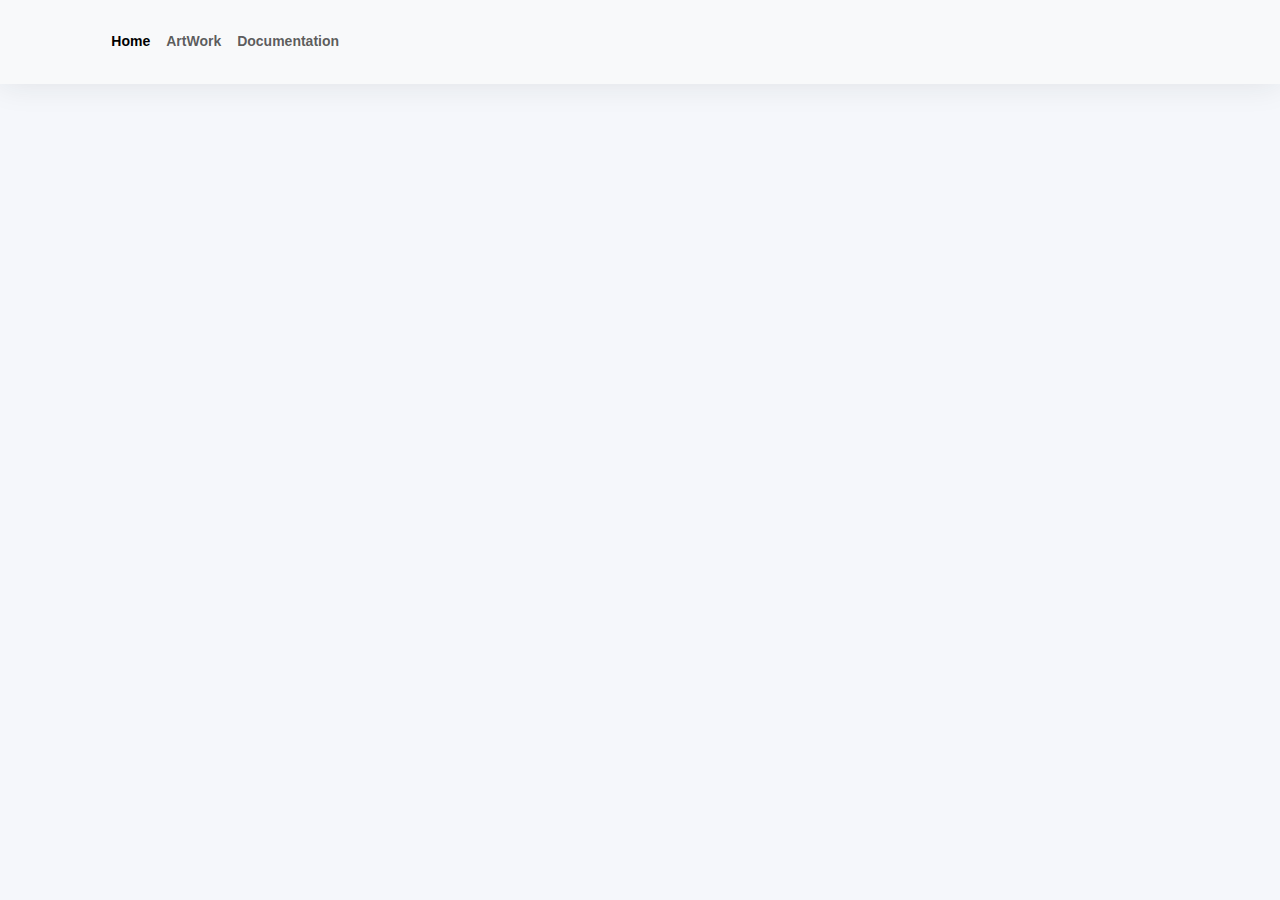
<file: index.html>
<!doctype html>
<html lang="en" data-critters-container>
<head>
  <meta charset="utf-8">
  <title>ArtInstitute</title>
  <base href="/">
  <meta name="viewport" content="width=device-width, initial-scale=1">
  <link rel="icon" type="image/x-icon" href="favicon.ico">
  <link rel="stylesheet" href="https://pro.fontawesome.com/releases/v5.10.0/css/all.css" integrity="sha384-AYmEC3Yw5cVb3ZcuHtOA93w35dYTsvhLPVnYs9eStHfGJvOvKxVfELGroGkvsg+p" crossorigin="anonymous">
 
<style>@charset "UTF-8";:root{--bs-blue:#0d6efd;--bs-indigo:#6610f2;--bs-purple:#6f42c1;--bs-pink:#d63384;--bs-red:#dc3545;--bs-orange:#fd7e14;--bs-yellow:#ffc107;--bs-green:#198754;--bs-teal:#20c997;--bs-cyan:#0dcaf0;--bs-black:#000;--bs-white:#fff;--bs-gray:#6c757d;--bs-gray-dark:#343a40;--bs-gray-100:#f8f9fa;--bs-gray-200:#e9ecef;--bs-gray-300:#dee2e6;--bs-gray-400:#ced4da;--bs-gray-500:#adb5bd;--bs-gray-600:#6c757d;--bs-gray-700:#495057;--bs-gray-800:#343a40;--bs-gray-900:#212529;--bs-primary:#0d6efd;--bs-secondary:#6c757d;--bs-success:#198754;--bs-info:#0dcaf0;--bs-warning:#ffc107;--bs-danger:#dc3545;--bs-light:#f8f9fa;--bs-dark:#212529;--bs-primary-rgb:13,110,253;--bs-secondary-rgb:108,117,125;--bs-success-rgb:25,135,84;--bs-info-rgb:13,202,240;--bs-warning-rgb:255,193,7;--bs-danger-rgb:220,53,69;--bs-light-rgb:248,249,250;--bs-dark-rgb:33,37,41;--bs-primary-text-emphasis:#052c65;--bs-secondary-text-emphasis:#2b2f32;--bs-success-text-emphasis:#0a3622;--bs-info-text-emphasis:#055160;--bs-warning-text-emphasis:#664d03;--bs-danger-text-emphasis:#58151c;--bs-light-text-emphasis:#495057;--bs-dark-text-emphasis:#495057;--bs-primary-bg-subtle:#cfe2ff;--bs-secondary-bg-subtle:#e2e3e5;--bs-success-bg-subtle:#d1e7dd;--bs-info-bg-subtle:#cff4fc;--bs-warning-bg-subtle:#fff3cd;--bs-danger-bg-subtle:#f8d7da;--bs-light-bg-subtle:#fcfcfd;--bs-dark-bg-subtle:#ced4da;--bs-primary-border-subtle:#9ec5fe;--bs-secondary-border-subtle:#c4c8cb;--bs-success-border-subtle:#a3cfbb;--bs-info-border-subtle:#9eeaf9;--bs-warning-border-subtle:#ffe69c;--bs-danger-border-subtle:#f1aeb5;--bs-light-border-subtle:#e9ecef;--bs-dark-border-subtle:#adb5bd;--bs-white-rgb:255,255,255;--bs-black-rgb:0,0,0;--bs-font-sans-serif:system-ui,-apple-system,"Segoe UI",Roboto,"Helvetica Neue","Noto Sans","Liberation Sans",Arial,sans-serif,"Apple Color Emoji","Segoe UI Emoji","Segoe UI Symbol","Noto Color Emoji";--bs-font-monospace:SFMono-Regular,Menlo,Monaco,Consolas,"Liberation Mono","Courier New",monospace;--bs-gradient:linear-gradient(180deg, rgba(255, 255, 255, .15), rgba(255, 255, 255, 0));--bs-body-font-family:var(--bs-font-sans-serif);--bs-body-font-size:1rem;--bs-body-font-weight:400;--bs-body-line-height:1.5;--bs-body-color:#212529;--bs-body-color-rgb:33,37,41;--bs-body-bg:#fff;--bs-body-bg-rgb:255,255,255;--bs-emphasis-color:#000;--bs-emphasis-color-rgb:0,0,0;--bs-secondary-color:rgba(33, 37, 41, .75);--bs-secondary-color-rgb:33,37,41;--bs-secondary-bg:#e9ecef;--bs-secondary-bg-rgb:233,236,239;--bs-tertiary-color:rgba(33, 37, 41, .5);--bs-tertiary-color-rgb:33,37,41;--bs-tertiary-bg:#f8f9fa;--bs-tertiary-bg-rgb:248,249,250;--bs-heading-color:inherit;--bs-link-color:#0d6efd;--bs-link-color-rgb:13,110,253;--bs-link-decoration:underline;--bs-link-hover-color:#0a58ca;--bs-link-hover-color-rgb:10,88,202;--bs-code-color:#d63384;--bs-highlight-color:#212529;--bs-highlight-bg:#fff3cd;--bs-border-width:1px;--bs-border-style:solid;--bs-border-color:#dee2e6;--bs-border-color-translucent:rgba(0, 0, 0, .175);--bs-border-radius:.375rem;--bs-border-radius-sm:.25rem;--bs-border-radius-lg:.5rem;--bs-border-radius-xl:1rem;--bs-border-radius-xxl:2rem;--bs-border-radius-2xl:var(--bs-border-radius-xxl);--bs-border-radius-pill:50rem;--bs-box-shadow:0 .5rem 1rem rgba(0, 0, 0, .15);--bs-box-shadow-sm:0 .125rem .25rem rgba(0, 0, 0, .075);--bs-box-shadow-lg:0 1rem 3rem rgba(0, 0, 0, .175);--bs-box-shadow-inset:inset 0 1px 2px rgba(0, 0, 0, .075);--bs-focus-ring-width:.25rem;--bs-focus-ring-opacity:.25;--bs-focus-ring-color:rgba(13, 110, 253, .25);--bs-form-valid-color:#198754;--bs-form-valid-border-color:#198754;--bs-form-invalid-color:#dc3545;--bs-form-invalid-border-color:#dc3545}body{margin:0;font-family:var(--bs-body-font-family);font-size:var(--bs-body-font-size);font-weight:var(--bs-body-font-weight);line-height:var(--bs-body-line-height);color:var(--bs-body-color);text-align:var(--bs-body-text-align);background-color:var(--bs-body-bg);-webkit-text-size-adjust:100%;-webkit-tap-highlight-color:transparent}:root{--bs-breakpoint-xs:0;--bs-breakpoint-sm:576px;--bs-breakpoint-md:768px;--bs-breakpoint-lg:992px;--bs-breakpoint-xl:1200px;--bs-breakpoint-xxl:1400px}:root{--bs-blue:#3b7ddd;--bs-indigo:#0a0a0a;--bs-purple:#6f42c1;--bs-pink:#e83e8c;--bs-red:#dc3545;--bs-orange:#fd7e14;--bs-yellow:#fcb92c;--bs-green:#1cbb8c;--bs-teal:#20c997;--bs-cyan:#17a2b8;--bs-black:#000;--bs-white:#fff;--bs-gray:#6c757d;--bs-gray-dark:#343a40;--bs-gray-100:#f8f9fa;--bs-gray-200:#e9ecef;--bs-gray-300:#dee2e6;--bs-gray-400:#ced4da;--bs-gray-500:#adb5bd;--bs-gray-600:#6c757d;--bs-gray-700:#495057;--bs-gray-800:#343a40;--bs-gray-900:#212529;--bs-primary:#3b7ddd;--bs-secondary:#6c757d;--bs-success:#1cbb8c;--bs-info:#17a2b8;--bs-warning:#fcb92c;--bs-danger:#dc3545;--bs-light:#f5f7fb;--bs-dark:#212529;--bs-primary-rgb:59, 125, 221;--bs-secondary-rgb:108, 117, 125;--bs-success-rgb:28, 187, 140;--bs-info-rgb:23, 162, 184;--bs-warning-rgb:252, 185, 44;--bs-danger-rgb:220, 53, 69;--bs-light-rgb:245, 247, 251;--bs-dark-rgb:33, 37, 41;--bs-primary-text-emphasis:#183258;--bs-secondary-text-emphasis:#2b2f32;--bs-success-text-emphasis:#0b4b38;--bs-info-text-emphasis:#09414a;--bs-warning-text-emphasis:#654a12;--bs-danger-text-emphasis:#58151c;--bs-light-text-emphasis:#495057;--bs-dark-text-emphasis:#495057;--bs-primary-bg-subtle:#d8e5f8;--bs-secondary-bg-subtle:#e2e3e5;--bs-success-bg-subtle:#d2f1e8;--bs-info-bg-subtle:#d1ecf1;--bs-warning-bg-subtle:#fef1d5;--bs-danger-bg-subtle:#f8d7da;--bs-light-bg-subtle:#fcfcfd;--bs-dark-bg-subtle:#ced4da;--bs-primary-border-subtle:#b1cbf1;--bs-secondary-border-subtle:#c4c8cb;--bs-success-border-subtle:#a4e4d1;--bs-info-border-subtle:#a2dae3;--bs-warning-border-subtle:#fee3ab;--bs-danger-border-subtle:#f1aeb5;--bs-light-border-subtle:#e9ecef;--bs-dark-border-subtle:#adb5bd;--bs-white-rgb:255, 255, 255;--bs-black-rgb:0, 0, 0;--bs-font-sans-serif:"Inter", "Helvetica Neue", Arial, -apple-system, BlinkMacSystemFont, "Segoe UI", Roboto, "Noto Sans", sans-serif, "Apple Color Emoji", "Segoe UI Emoji", "Segoe UI Symbol", "Noto Color Emoji";--bs-font-monospace:SFMono-Regular, Menlo, Monaco, Consolas, "Liberation Mono", "Courier New", monospace;--bs-gradient:linear-gradient(180deg, hsla(0, 0%, 100%, .15), hsla(0, 0%, 100%, 0));--bs-body-font-family:var(--bs-font-sans-serif);--bs-body-font-size:.875rem;--bs-body-font-weight:400;--bs-body-line-height:1.5;--bs-body-color:#495057;--bs-body-color-rgb:73, 80, 87;--bs-body-bg:#f5f7fb;--bs-body-bg-rgb:245, 247, 251;--bs-emphasis-color:#000;--bs-emphasis-color-rgb:0, 0, 0;--bs-secondary-color:rgba(73, 80, 87, .75);--bs-secondary-color-rgb:73, 80, 87;--bs-secondary-bg:#e9ecef;--bs-secondary-bg-rgb:233, 236, 239;--bs-tertiary-color:rgba(73, 80, 87, .5);--bs-tertiary-color-rgb:73, 80, 87;--bs-tertiary-bg:#f8f9fa;--bs-tertiary-bg-rgb:248, 249, 250;--bs-heading-color:#000;--bs-link-color:#3b7ddd;--bs-link-color-rgb:59, 125, 221;--bs-link-decoration:none;--bs-link-hover-color:#2f64b1;--bs-link-hover-color-rgb:47, 100, 177;--bs-link-hover-decoration:underline;--bs-code-color:#e83e8c;--bs-highlight-bg:#fef1d5;--bs-border-width:1px;--bs-border-style:solid;--bs-border-color:#dee2e6;--bs-border-color-translucent:rgba(0, 0, 0, .175);--bs-border-radius:.2rem;--bs-border-radius-sm:.1rem;--bs-border-radius-lg:.3rem;--bs-border-radius-xl:1rem;--bs-border-radius-xxl:2rem;--bs-border-radius-2xl:var(--bs-border-radius-xxl);--bs-border-radius-pill:50rem;--bs-box-shadow:0 .1rem .2rem rgba(0, 0, 0, .05);--bs-box-shadow-sm:0 .05rem .2rem rgba(0, 0, 0, .05);--bs-box-shadow-lg:0 .2rem .2rem rgba(0, 0, 0, .05);--bs-box-shadow-inset:inset 0 1px 2px rgba(0, 0, 0, .075);--bs-focus-ring-width:.25rem;--bs-focus-ring-opacity:.25;--bs-focus-ring-color:rgba(59, 125, 221, .25);--bs-form-valid-color:#1cbb8c;--bs-form-valid-border-color:#1cbb8c;--bs-form-invalid-color:#dc3545;--bs-form-invalid-border-color:#dc3545 }*,:after,:before{box-sizing:border-box}@media (prefers-reduced-motion:no-preference){:root{scroll-behavior:smooth}}body{-webkit-text-size-adjust:100%;-webkit-tap-highlight-color:rgba(0,0,0,0);background-color:var(--bs-body-bg);color:var(--bs-body-color);font-family:var(--bs-body-font-family);font-size:var(--bs-body-font-size);font-weight:var(--bs-body-font-weight);line-height:var(--bs-body-line-height);margin:0;text-align:var(--bs-body-text-align)}:root{--bs-breakpoint-xs:0;--bs-breakpoint-sm:576px;--bs-breakpoint-md:768px;--bs-breakpoint-lg:992px;--bs-breakpoint-xl:1200px;--bs-breakpoint-xxl:1440px }body,html{height:100%}body{opacity:1!important;overflow-y:scroll}@media (-ms-high-contrast:none),screen and (-ms-high-contrast:active){html{overflow-x:hidden}}</style><link rel="stylesheet" href="styles.c781015a1a85d7f4.css" media="print" onload="this.media='all'"><noscript><link rel="stylesheet" href="styles.c781015a1a85d7f4.css"></noscript></head>
<body>
  <app-root></app-root>
<script src="runtime.e72be757f8bb297b.js" type="module"></script><script src="polyfills.bf50722edb16589a.js" type="module"></script><script src="main.92d60d62492bca5a.js" type="module"></script></body>
</html>
</file>
